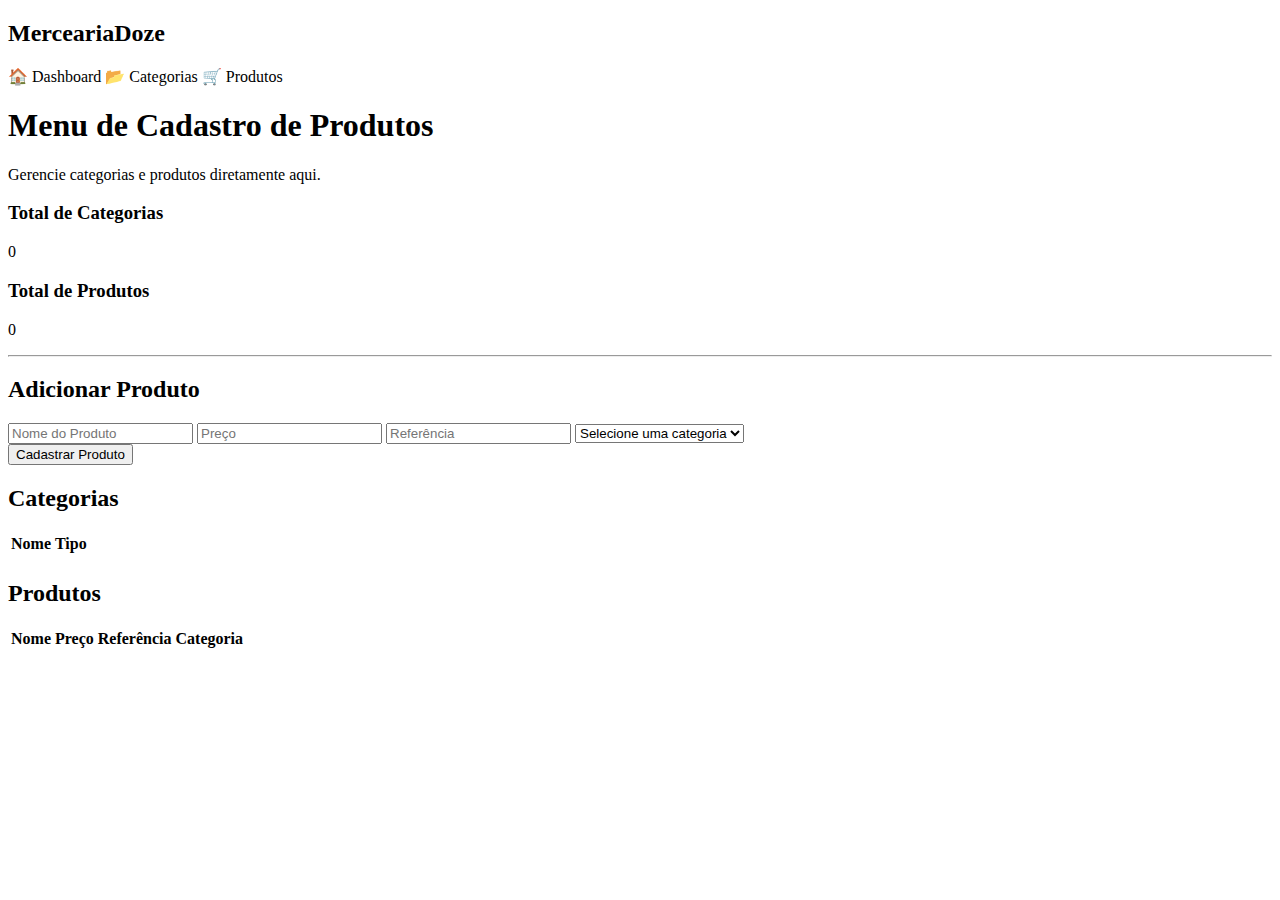
<file: src/main/resources/templates/index.html>
<!DOCTYPE html>
<html lang="pt-br" xmlns:th="http://www.thymeleaf.org">

<head>
    <meta charset="UTF-8">
    <meta name="viewport" content="width=device-width, initial-scale=1.0">
    <title>Dashboard - Mercearia Doze</title>
    <link rel="stylesheet" th:href="@{/style.css}">
</head>

<body>
    <div class="container">
        <aside class="sidebar">
            <div class="logo">
                <h2>Mercearia<span>Doze</span></h2>
            </div>
            <nav class="menu">
                <a th:href="@{/dashboard}" class="active">🏠 Dashboard</a>
                <a th:href="@{/categoria}">📂 Categorias</a>
                <a th:href="@{/produtos}">🛒 Produtos</a>
            </nav>
        </aside>

        <main class="content">
            <header>
                <h1>Menu de Cadastro de Produtos</h1>
                <p>Gerencie categorias e produtos diretamente aqui.</p>
            </header>

            <section class="cards">
                <div class="card">
                    <h3>Total de Categorias</h3>
                    <p th:text="${totalCategorias}">0</p>
                </div>
                <div class="card">
                    <h3>Total de Produtos</h3>
                    <p th:text="${totalProdutos}">0</p>
                </div>
            </section>

            <hr />

            <section class="form-section">
                <h2>Adicionar Produto</h2>
                <form th:action="@{/dashboard/adicionarProduto}" th:object="${novoProduto}" method="post">
                    

                    <input type="text" th:field="*{nome}" placeholder="Nome do Produto" required>
                    <input type="text" th:field="*{preco}" placeholder="Preço" required>
                    <input type="number" th:field="*{ref}" placeholder="Referência" required>

                    <select name="categoriaId" required>
                        <option value="" disabled selected>Selecione uma categoria</option>
                        <option th:each="cat : ${categorias}" th:value="${cat.id}" th:text="${cat.nome}">
                        </option>
                    </select>
                     
                    <div th:if="${#fields.hasErrors('categoria.id')}" th:errors="*{categoria.id}" class="error"></div>
                    
                    

                    <button type="submit">Cadastrar Produto</button>
                </form>
            </section>

            <section class="tables">
                <div class="table-container">
                    <h2>Categorias</h2>
                    <table>
                        <thead>
                            <tr>
                                <th>Nome</th>
                                <th>Tipo</th>
                            </tr>
                        </thead>
                        <tbody>
                            <tr th:each="cat : ${categorias}">
                                <td th:text="${cat.nome}"></td>
                                <td th:text="${cat.tipo}"></td>
                            </tr>
                        </tbody>
                    </table>
                </div>

                <div class="table-container">
                    <h2>Produtos</h2>
                    <table>
                        <thead>
                            <tr>
                                <th>Nome</th>
                                <th>Preço</th>
                                <th>Referência</th>
                                <th>Categoria</th>
                            </tr>
                        </thead>
                        <tbody>
                            <tr th:each="prod : ${produtos}">
                                <td th:text="${prod.nome}"></td>
                                <td th:text="${prod.preco}"></td>
                                <td th:text="${prod.ref}"></td>
                                <td th:text="${prod.categoria != null ? prod.categoria.nome : 'Sem categoria'}"></td>
                            </tr>
                        </tbody>
                    </table>
                </div>
            </section>
        </main>
    </div>
</body>

</html>
</file>
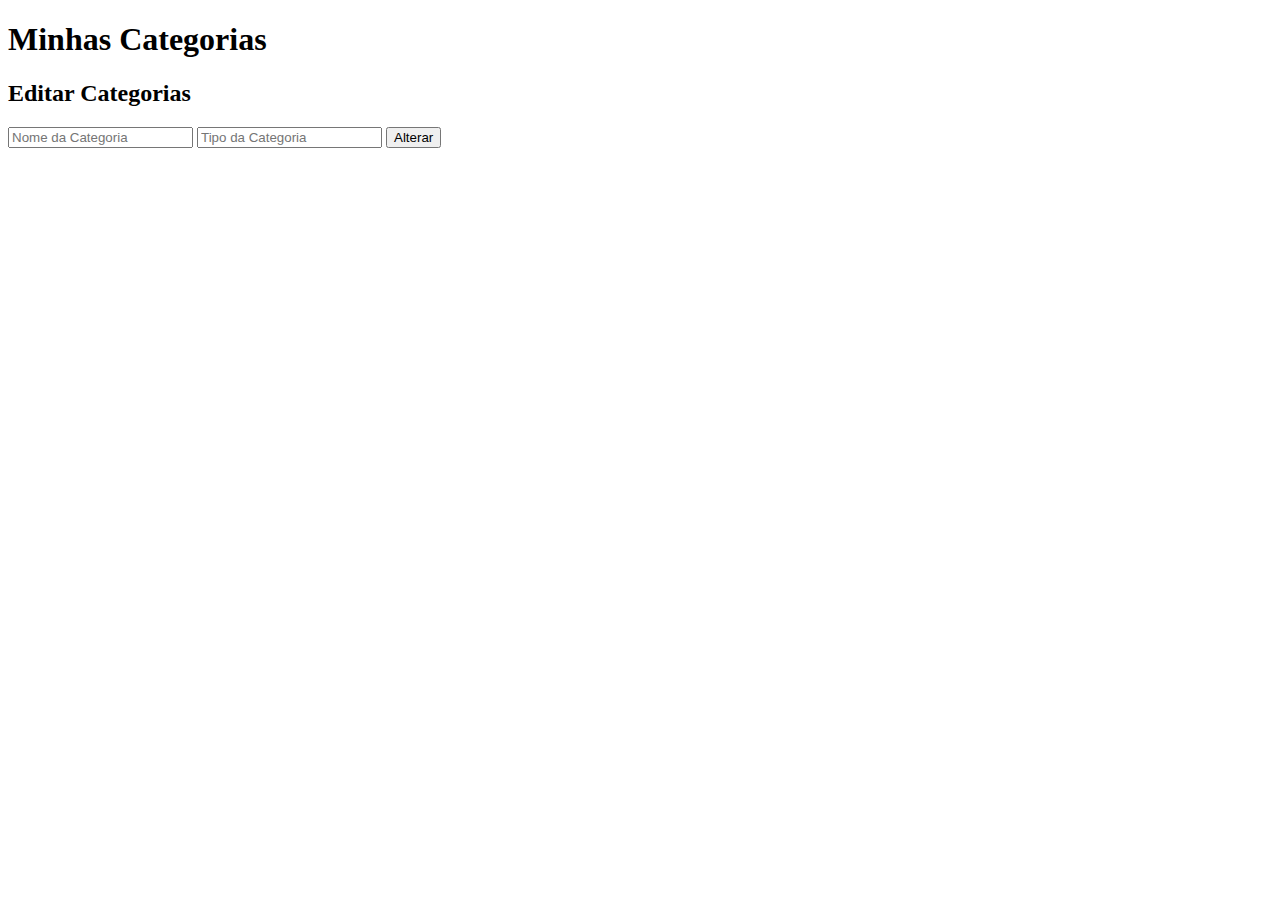
<file: src/main/resources/templates/atualizarCategoria.html>
<!DOCTYPE html>
<html lang="pt-br">
<head>
    <meta charset="UTF-8">
    <meta name="viewport" content="width=device-width, initial-scale=1.0">
    <title>Document</title>
</head>
<body>
     <h1>Minhas Categorias</h1>
    <h2>Editar Categorias</h2>

    <form th:action="@{/alterarCategoria/{id}}" th:object="${categoria}" method="post">
        <input type="hidden" th:field="*{id}" />

        <input
            type="text"
            th:field="*{nome}"
            placeholder="Nome da Categoria"
            required
        />

        <input
            type="text"
            th:field="*{tipo}"
            placeholder="Tipo da Categoria"
        />

        <button type="submit">Alterar</button>
    </form>
</body>
</html>
</file>
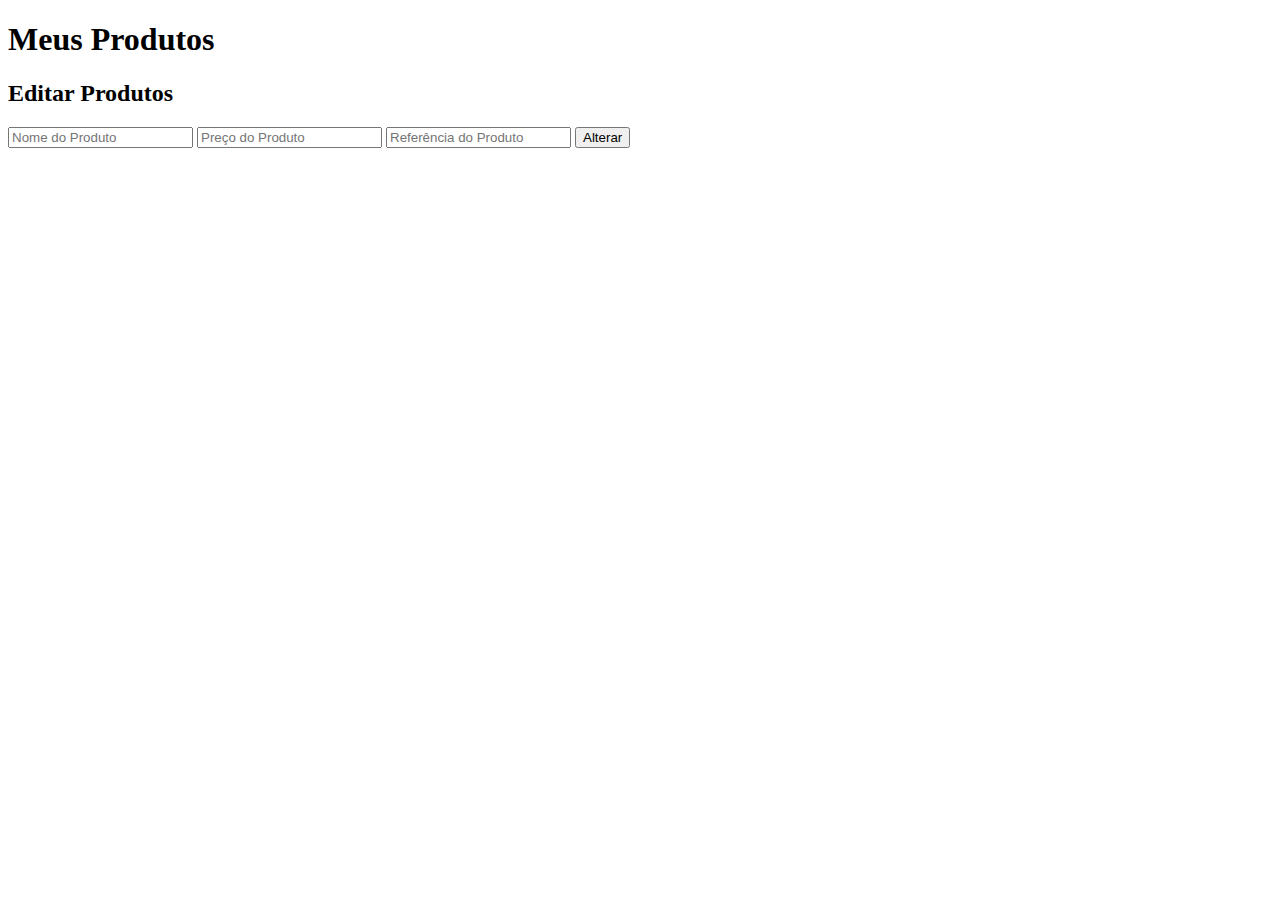
<file: src/main/resources/templates/atualizarProduto.html>
<!DOCTYPE html>
<html lang="pt-br">
<head>
    <meta charset="UTF-8">
    <meta name="viewport" content="width=device-width, initial-scale=1.0">
    <link rel="stylesheet" th:href="@{/edit-product.css}">
    <title>Document</title>
</head>
<body>
     <h1>Meus Produtos</h1>
    <h2>Editar Produtos</h2>

    <form th:action="@{/alterarProduto/{id}}" th:object="${produto}" method="post">
        <input type="hidden" th:field="*{id}" />

        <input
            type="text"
            th:field="*{nome}"
            placeholder="Nome do Produto"
            required
        />

        <input
            type="number"
            th:field="*{preco}"
            placeholder="Preço do Produto"
        />

        <input 
            type="number"
            th:field="*{ref}"
            placeholder="Referência do Produto"
        />

        <button type="submit">Alterar</button>
    </form>
</body>
</html>
</file>
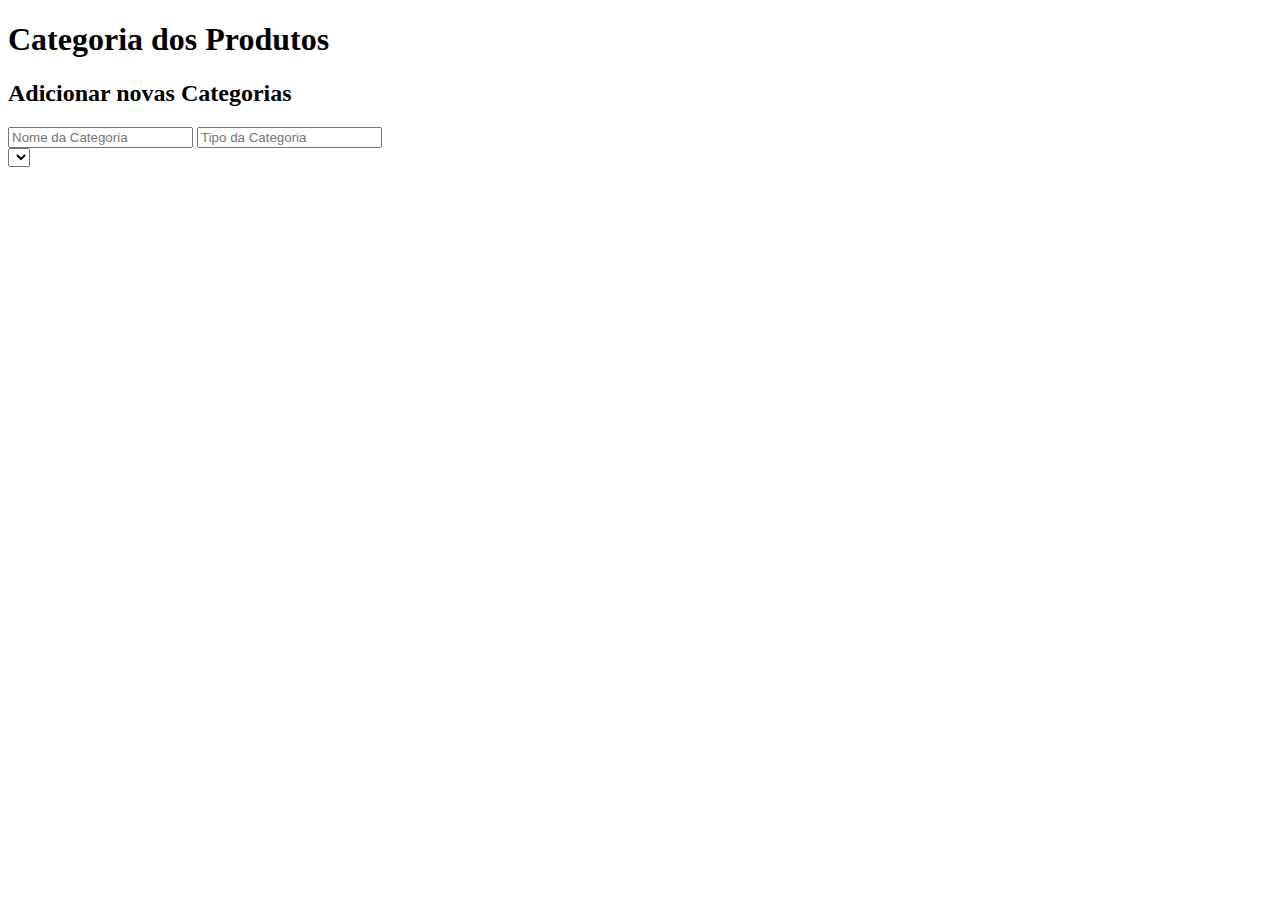
<file: src/main/resources/templates/categoria.html>
<!DOCTYPE html>
<html lang="pt-br">
<head>
    <meta charset="UTF-8">
    <meta name="viewport" content="width=device-width, initial-scale=1.0">
    <title>Document</title>
</head>
<body>
    <div>
        <h1> Categoria dos Produtos </h1>
        <h2> Adicionar novas Categorias </h2>
        <form th:action="@{/adicionarCategoria}" th:object="${categoria}" method="post">
            <input 
            type="text"
            th:field="*{nome}"
            placeholder="Nome da Categoria"
            
            >

            <input 
            type="text"
            th:field="*{tipo}"
            placeholder="Tipo da Categoria"
            
            >
        </form>
        <select th:field="*{categoria}">
            <option th:each="cat : ${categorias}"
                    th:value="${cat}"
                    th:text="${cat.nome}"></option>
        </select>
    </div>
</body>
</html>
</file>
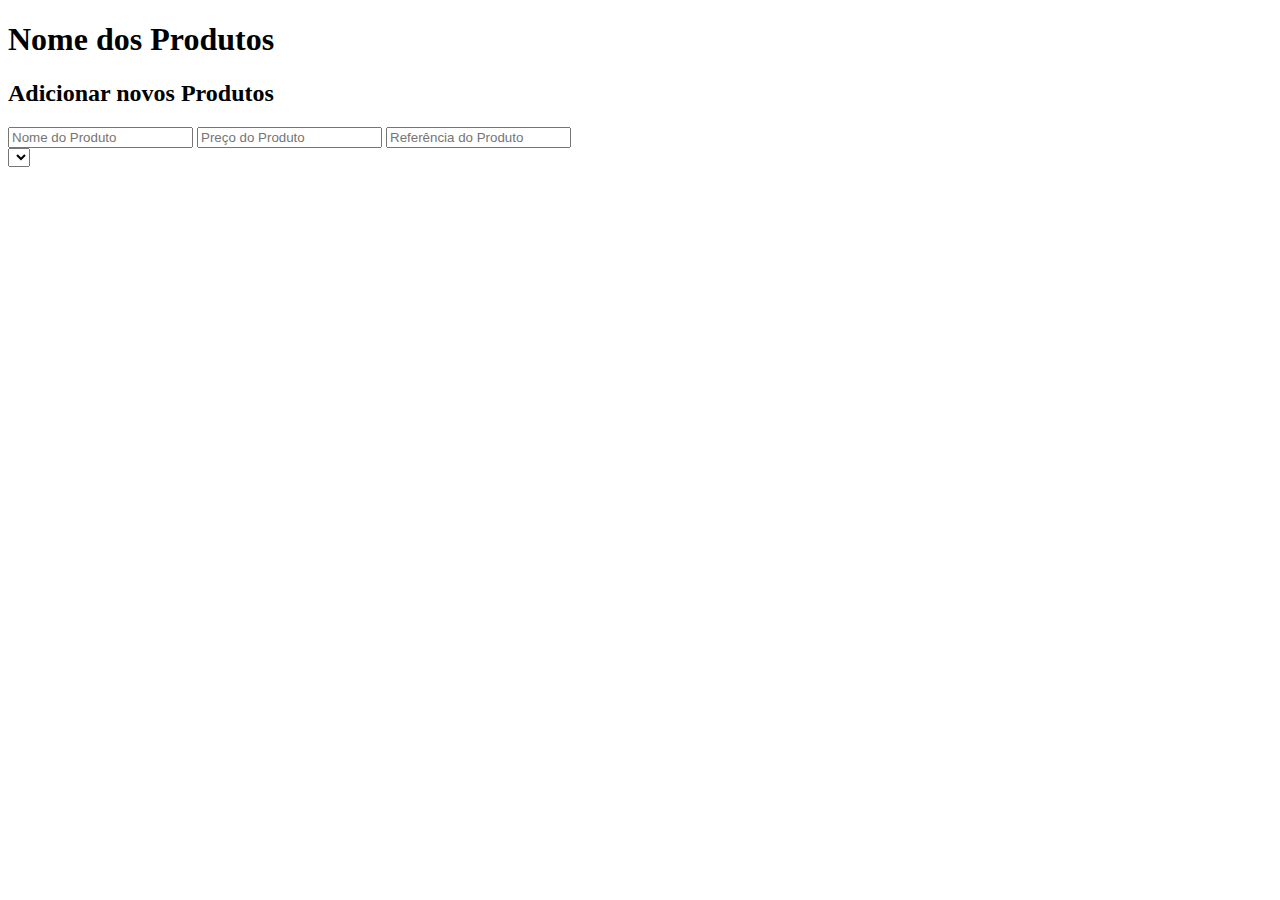
<file: src/main/resources/templates/produto.html>
<!DOCTYPE html>
<html lang="pt-br">
<head>
    <meta charset="UTF-8">
    <meta name="viewport" content="width=device-width, initial-scale=1.0">
    <title>Document</title>
</head>
<body>
    <div>
        <h1> Nome dos Produtos </h1>
        <h2> Adicionar novos Produtos </h2>
        <form th:action="@{/adicionarProduto}" th:object="${produto}" method="post">
            <input 
            
            type="text"
            th:field="*{nome}"
            placeholder="Nome do Produto"
            
            >

            <input 
            
            type="number"
            th:field="*{preco}"
            placeholder="Preço do Produto"
            
            >

            <input
            
            type="number"
            th:field="*{ref}"
            placeholder="Referência do Produto"            
            >
        </form>

        <select th:field="*{produto}">
            <option th:each="prod : ${produtos}"
                    th:value="${prod}"
                    th:text="${prod.nome}"></option>
        </select>
    </div>
</body>
</html>
</file>
